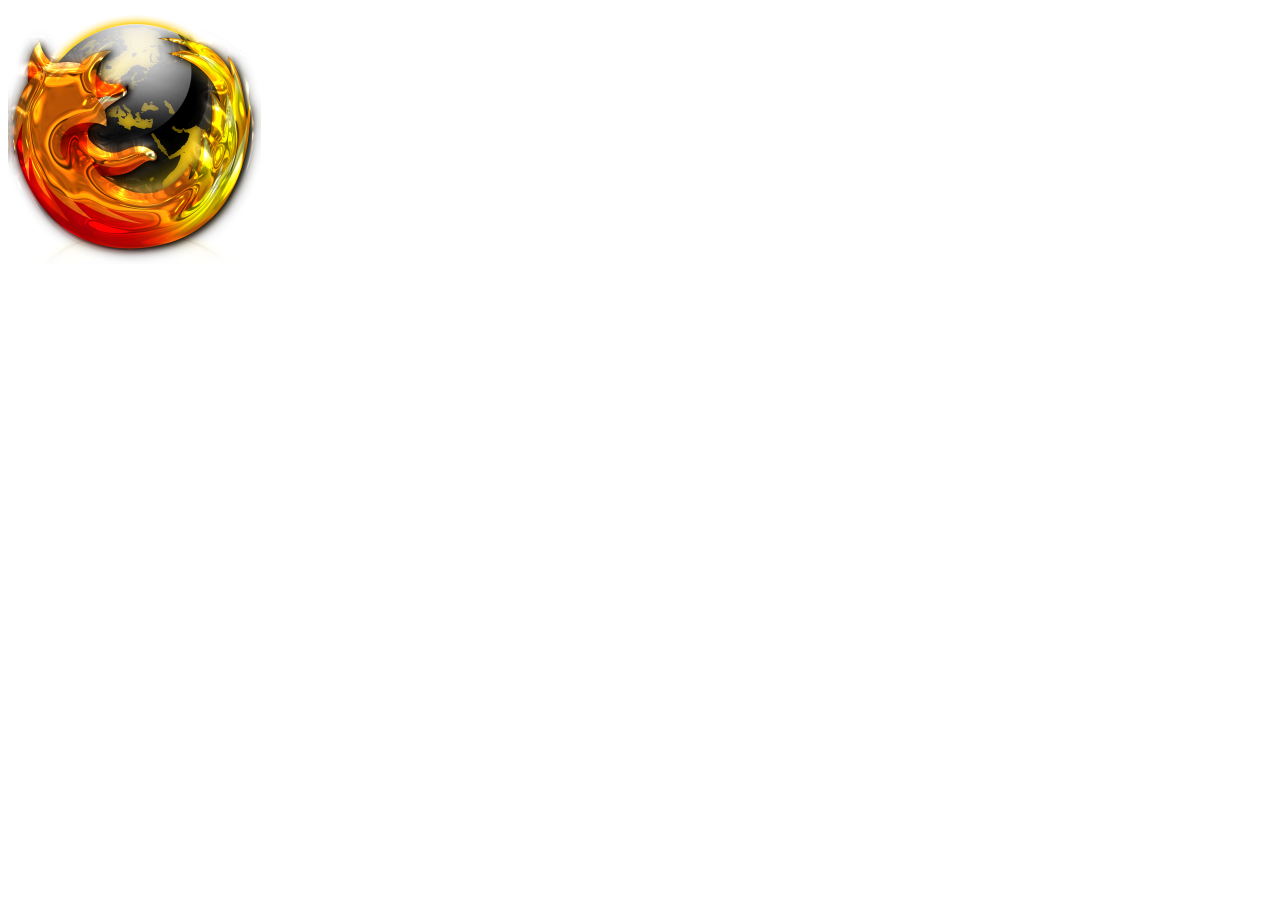
<file: index.html>
<!--
    index.html
-->
<!DOCTYPE html>
<html lang="en-US">
<head>
    <meta charset="UTF-8">
    <meta name="viewport" content="width=device-width, initial-scale=1.0">
    <title>My Test Page</title>
</head>
<body>
    <img src="../images/firefox-icon.png" alt="Firefox logo: flaming fox wrapping the world" />
</body>
</html>
</file>
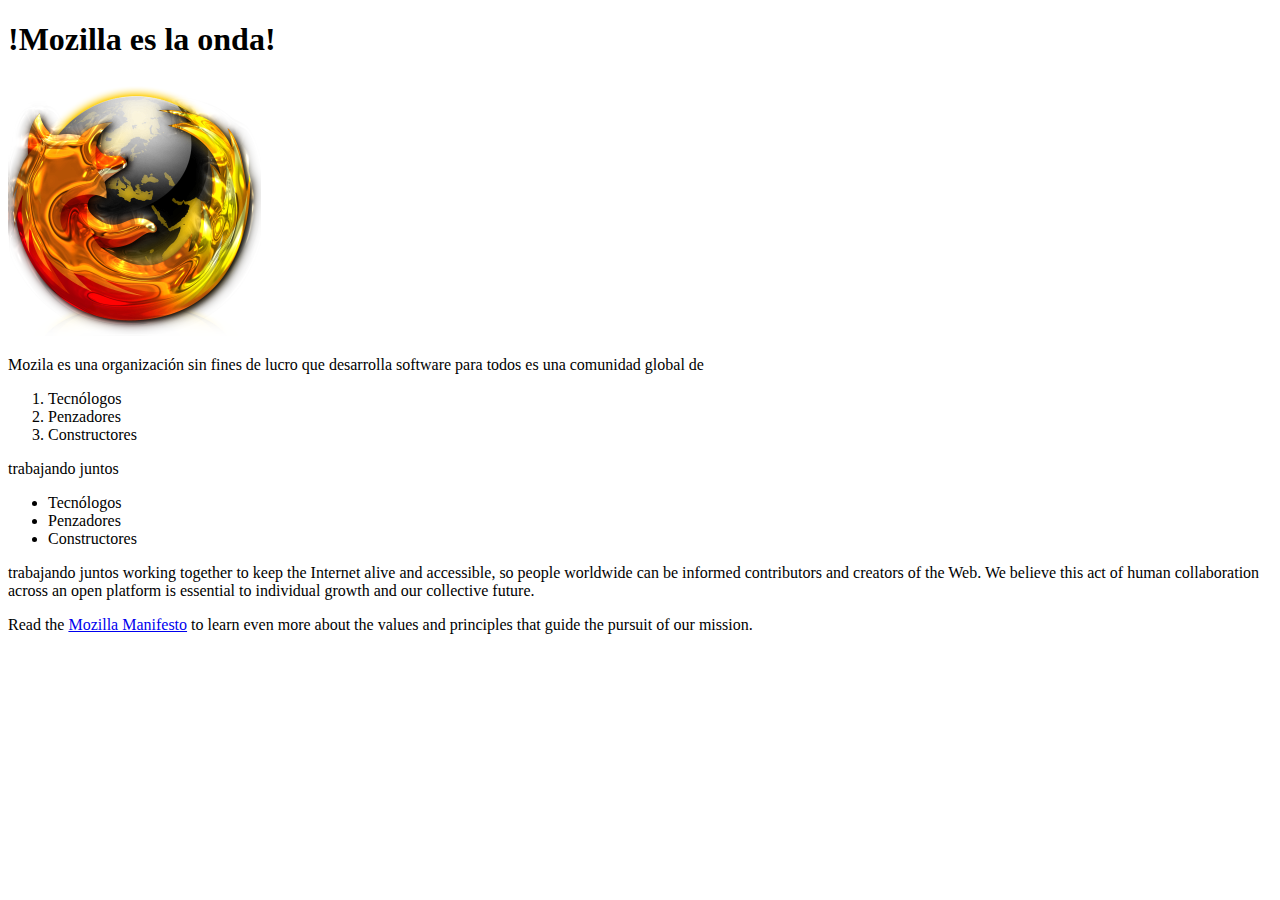
<file: index_1.html>
<!--
    index_1.html
-->
<!--
    Añadiendo elementos a la página
    1.- añadir una imagen
    2.- añadir un título h1 arriba de la imagen
    3.- añadir un párafo debajo de la imagen
    4.- añadir una lista ordenada y una sin orden despues del parrafo
    5.- añadir un a vículo despues de las listas
-->
<!DOCTYPE html>
<html lang="en-US">
<head>
    <meta charset="UTF-8">
    <meta name="viewport" content="width=device-width, initial-scale=1.0">
    <title>My Test Page</title>
</head>
<body>
    <h1>!Mozilla es la onda!</h1>
    <img src="../images/firefox-icon.png" alt="Firefox logo: flaming fox wrapping the world" />
    <p>Mozila es una organización sin fines de lucro que desarrolla software para todos es una comunidad global de</p>
    <ol>
        <li>Tecnólogos</li>
        <li>Penzadores</li>
        <li>Constructores</li>
    </ol>
    <p>trabajando juntos</p>
    <ul>
        <li>Tecnólogos</li>
        <li>Penzadores</li>
        <li>Constructores</li>
    </ul>
    <p>trabajando juntos working together to keep the Internet alive and accessible, so people worldwide can be informed contributors and creators of the Web.
       We believe this act of human collaboration across an open platform is essential to individual growth and our collective future.</p>
    <p>Read the <a href="https://www.mozilla.org/en-US/about/manifesto/">Mozilla Manifesto</a> to learn even more about the values and principles that guide the pursuit of our mission.</p>
</body>
</html>
</file>
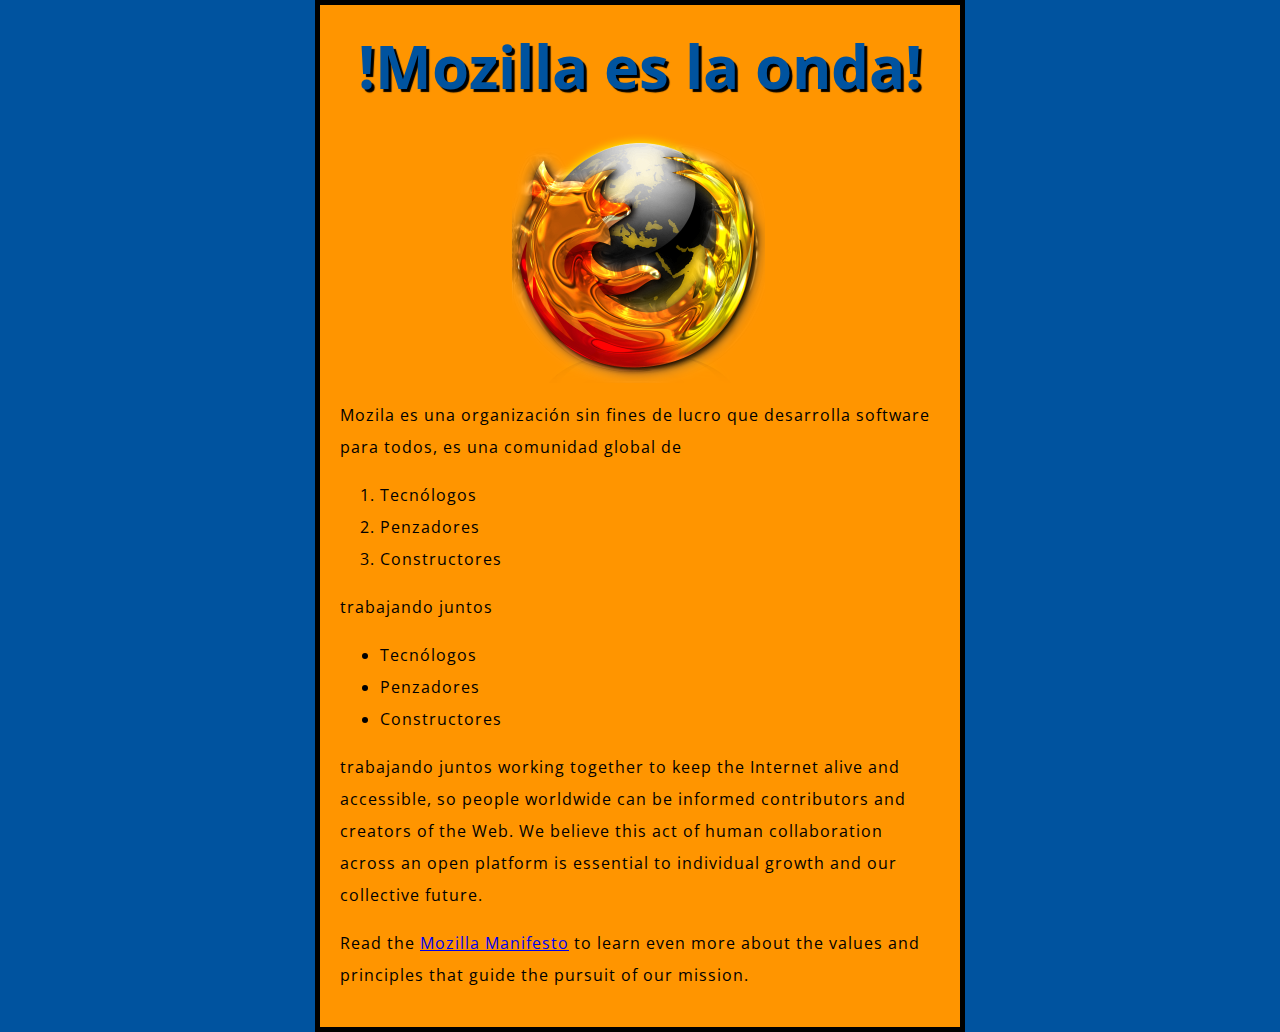
<file: index_2.html>
<!--
    index_2.html
-->
<!--
    Añadiendo estilos
    1.- crear un archivo style.css dentro de la carpeta styles
    2.- añadir la referencia al archivo style.css dentro de nuestra página
    3.- añadir la referincia al archivo de la fuente
    4.- definir el estilo de la fuente en el archivo  style.css
    5.- definir el tamaño de la fuente para los elementos <h1>, <li> y <p>
    6.- centrar título
    7.- agregar color defondo a todo el html 
    8.- agregar estilo al <body>
    9.- agregar estilo al título
    10.- centrar la imagen
-->
<!DOCTYPE html>
<html lang="en-US">
<head>
    <meta charset="UTF-8">
    <meta name="viewport" content="width=device-width, initial-scale=1.0">
    <link  href="https://fonts.googleapis.com/css?family=Open+Sans"  rel="stylesheet" /><!--añadir la referincia al archivo de la fuente-->
    <link href="styles/style.css" rel="stylesheet" /><!--añadir la referencia al archivo style.css dentro de nuestra página-->
    <title>My Test Page</title>
</head>
<body>
    <h1>!Mozilla es la onda!</h1>
    <img src="../images/firefox-icon.png" alt="Firefox logo: flaming fox wrapping the world" />
    <p>Mozila es una organización sin fines de lucro que desarrolla software para todos, es una comunidad global de</p>
    <ol>
        <li>Tecnólogos</li>
        <li>Penzadores</li>
        <li>Constructores</li>
    </ol>
    <p>trabajando juntos</p>
    <ul>
        <li>Tecnólogos</li>
        <li>Penzadores</li>
        <li>Constructores</li>
    </ul>
    <p>trabajando juntos working together to keep the Internet alive and accessible, so people worldwide can be informed contributors and creators of the Web.
       We believe this act of human collaboration across an open platform is essential to individual growth and our collective future.</p>
    <p>Read the <a href="https://www.mozilla.org/en-US/about/manifesto/">Mozilla Manifesto</a> to learn even more about the values and principles that guide the pursuit of our mission.</p>
</body>
</html>
</file>
<file: styles/style.css>
/* style.css */
/* añadir la referincia al archivo de la fuente */
html {
    font-size: 10px; /* px means "pixels": the base font size is now 10 pixels high */
    font-family: "Open Sans", sans-serif; /* this should be the rest of the output you got from Google Fonts */
}
/* definir el tamaño de la fuente para los elementos <h1>, <li> y <p> */
h1{
    font-size: 60px;
}
li, p {
    font-size: 16px;
    line-height: 2;
    letter-spacing: 1px;
}
/* centrar título */
h1{
    text-align: center;
}
/* agregar color defondo a todo el html */
html {
    background-color: #00539f;
}
/* agregar estilo al <body> */
body{
    width: 600px;
    margin: 0 auto;
    background-color: #ff9500;
    padding: 0 20px 20px 20px;
    border: 5px solid black;
}
/* agregar estilo al título */
h1 {
  margin: 0;
  padding: 20px 0;
  color: #00539f;
  text-shadow: 3px 3px 1px black;
}
/* centrar la imagen */
img {
    display: block;
    margin: 0 auto;
 }
</file>
